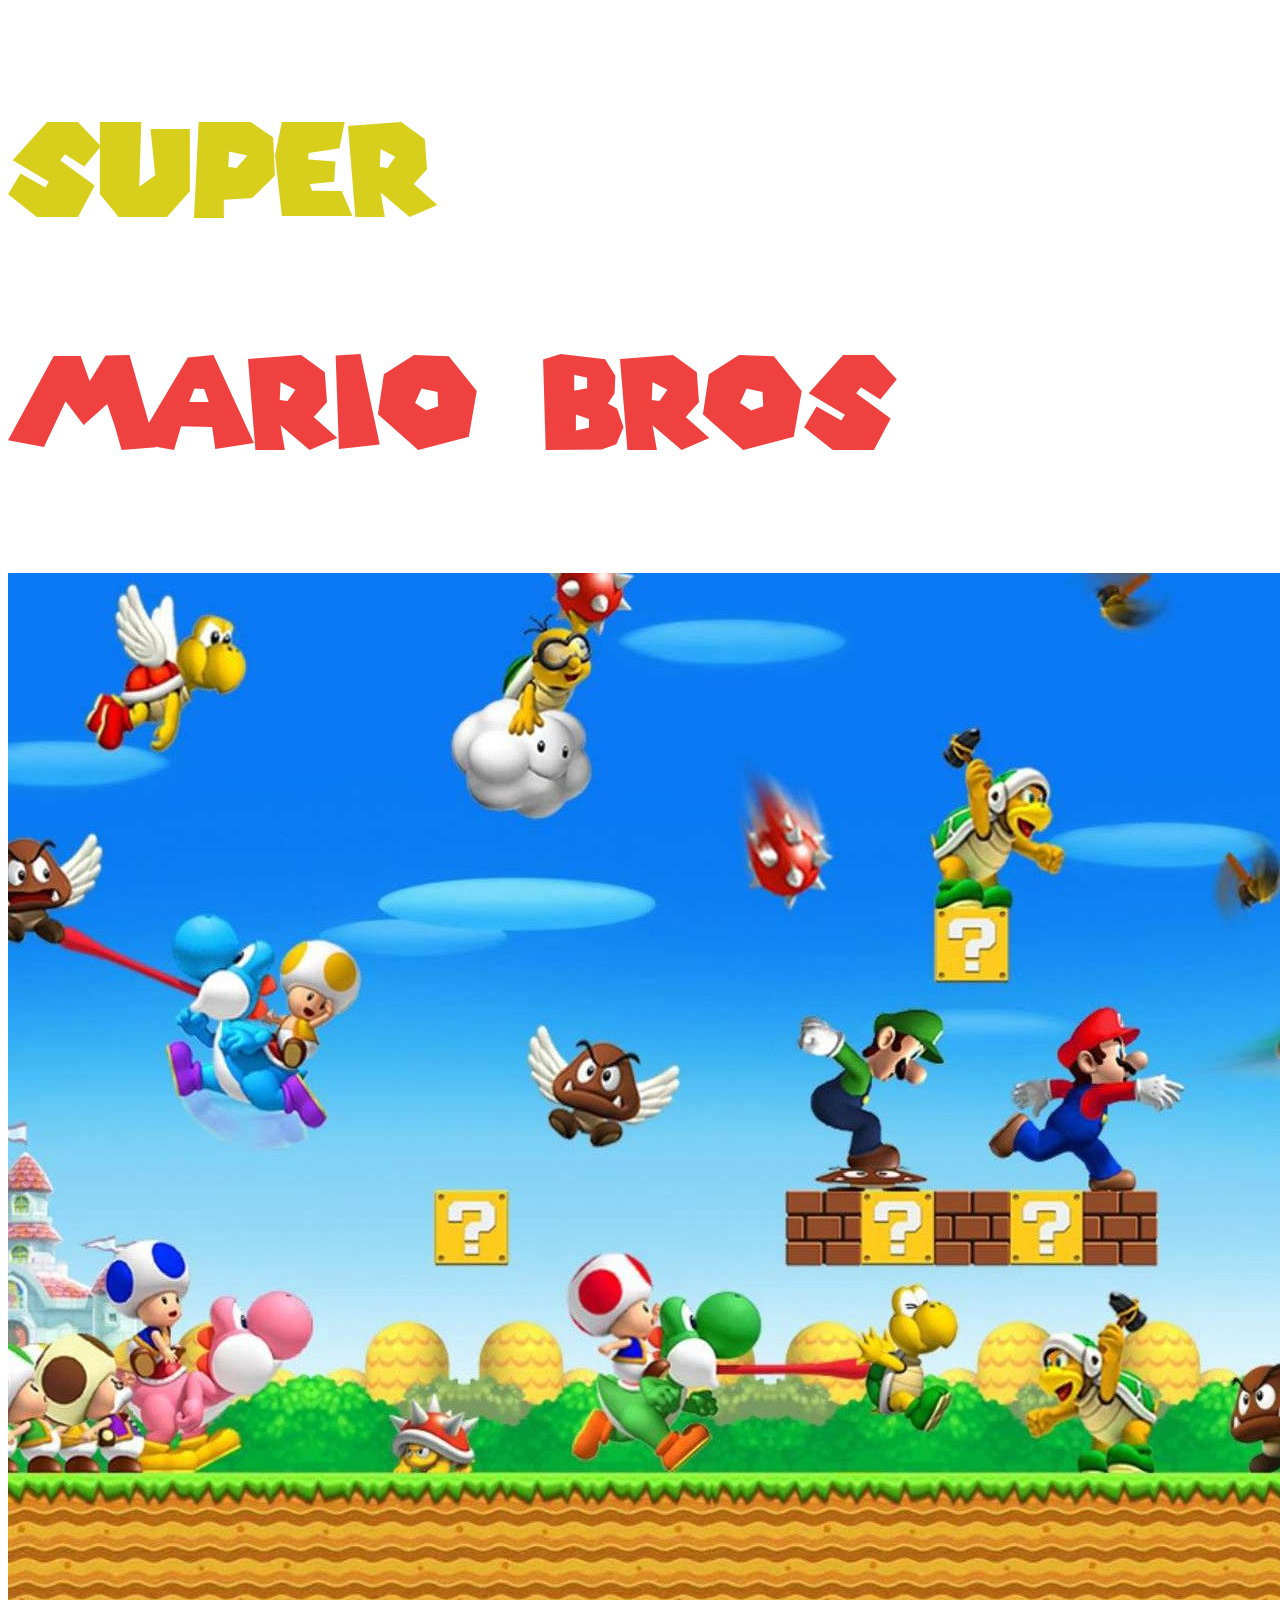
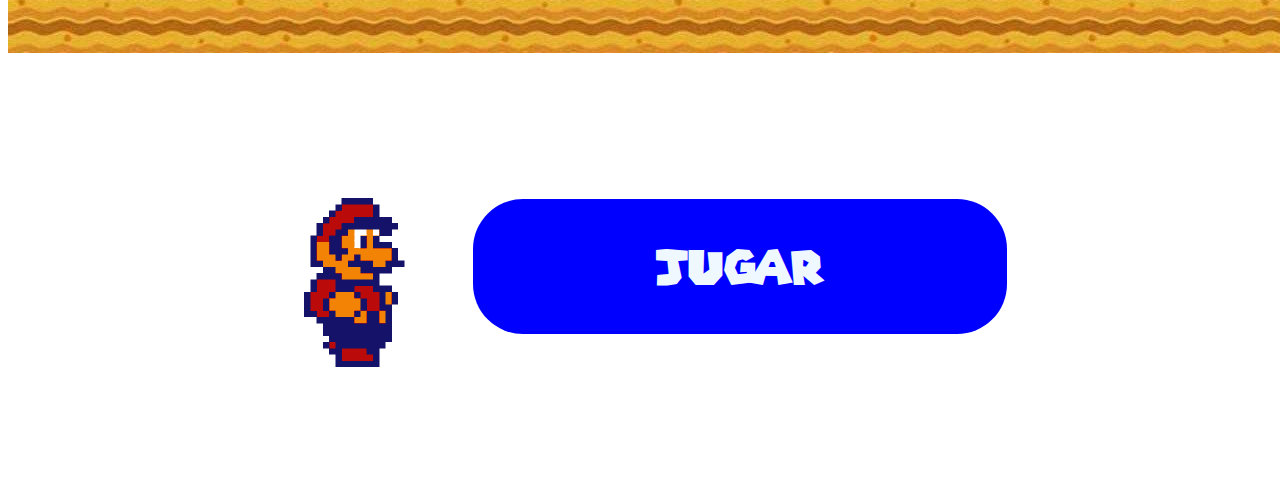
<file: index.html>
<!doctype html>
<html lang="es">
  <head>
    <meta charset="utf-8">
    <meta name="viewport" content="width=device-width, initial-scale=1">
    <title>Mario Maker</title>
    <link href="https://cdn.jsdelivr.net/npm/bootstrap@5.3.2/dist/css/bootstrap.min.css" rel="stylesheet" integrity="sha384-T3c6CoIi6uLrA9TneNEoa7RxnatzjcDSCmG1MXxSR1GAsXEV/Dwwykc2MPK8M2HN" crossorigin="anonymous">
    <link rel="stylesheet" href="css/style.css">
    <link rel="stylesheet" href="https://cdnjs.cloudflare.com/ajax/libs/animate.css/4.1.1/animate.min.css"
  </head>
  <body>
    <audio autoplay loop src="/audio/Música de Super Mario Bros. 3 - Mapa del Mundo 1.m4a"></audio>
    <div class="container-fluid">
      <div class="row">
        <div class="col-12 position-relative">
          <h2 class="amarillo capa2 text-center animate__animated animate__zoomInDown" style="font-size: 8rem; font-family: Mario;">Super</h2>
          <h2 class="azul capa1 text-center animate__animated animate__delay-2s animate__zoomInDown" style="font-size: 8rem; font-family: Mario;">Mario Bros</h2>
          <img src="/images/fondomario.jpeg" alt="" class="capa0">
        </div>
        <div class="posicionmario">
          <img src="/images/mario2gif.gif" alt="" class="animate__animated animate__bounceInLeft animate__delay-3s" height="200px"> 
          <div class="boton">
            <a href="#" class="animate__animated animate__zoomInDown animate__animated animate__delay-4s">
              <h2 class="jugar animate__animated animate__heartBeat animate__animated animate__delay-4s" style="font-size: 3rem; font-family: Mario;">JUGAR</h2>
            </a>
          </div>
        </div>
      </div>
    </div>
    <script src="https://cdn.jsdelivr.net/npm/bootstrap@5.3.2/dist/js/bootstrap.bundle.min.js" integrity="sha384-C6RzsynM9kWDrMNeT87bh95OGNyZPhcTNXj1NW7RuBCsyN/o0jlpcV8Qyq46cDfL" crossorigin="anonymous"></script>
  </body>
</html>
</file>
<file: css/style.css>
* {
    box-sizing: border-box;
}

body{
    background-size: cover;
    background-repeat: no-repeat;
}

@font-face {
    font-family: Mario;
    src: url(/fonts/fontMario/SuperMario256.ttf);
}

h1 {
    font-family: Mario;
    font-size: 5rem;
    font-style: normal;
}

.amarillo {
    color: rgb(216, 207, 29);
}

.azul {
    color: rgb(240, 65, 65);
}

.posicionmario {
    width: 100%;
    display: flex;
    justify-content: center;
    align-items: center;
    padding: 110px 250px;
}

.boton{
    width: 70%;
    height: 15vh;
}

.boton a{
    background-color: blue;
    width: 100%;
    height: 100%;
    display: flex;
    flex-direction: column;
    justify-content: center;
    align-items: center;
    border-radius: 50px;
    text-decoration: none;
}

.jugar{
    color: aliceblue;
    font-size: 25px;
    text-decoration: none;
}

.boton a:hover{
    background-color: rgb(16, 161, 161);
    color: black;
    transition: 0.8s ease;
    border-radius: 50px;
}
</file>
